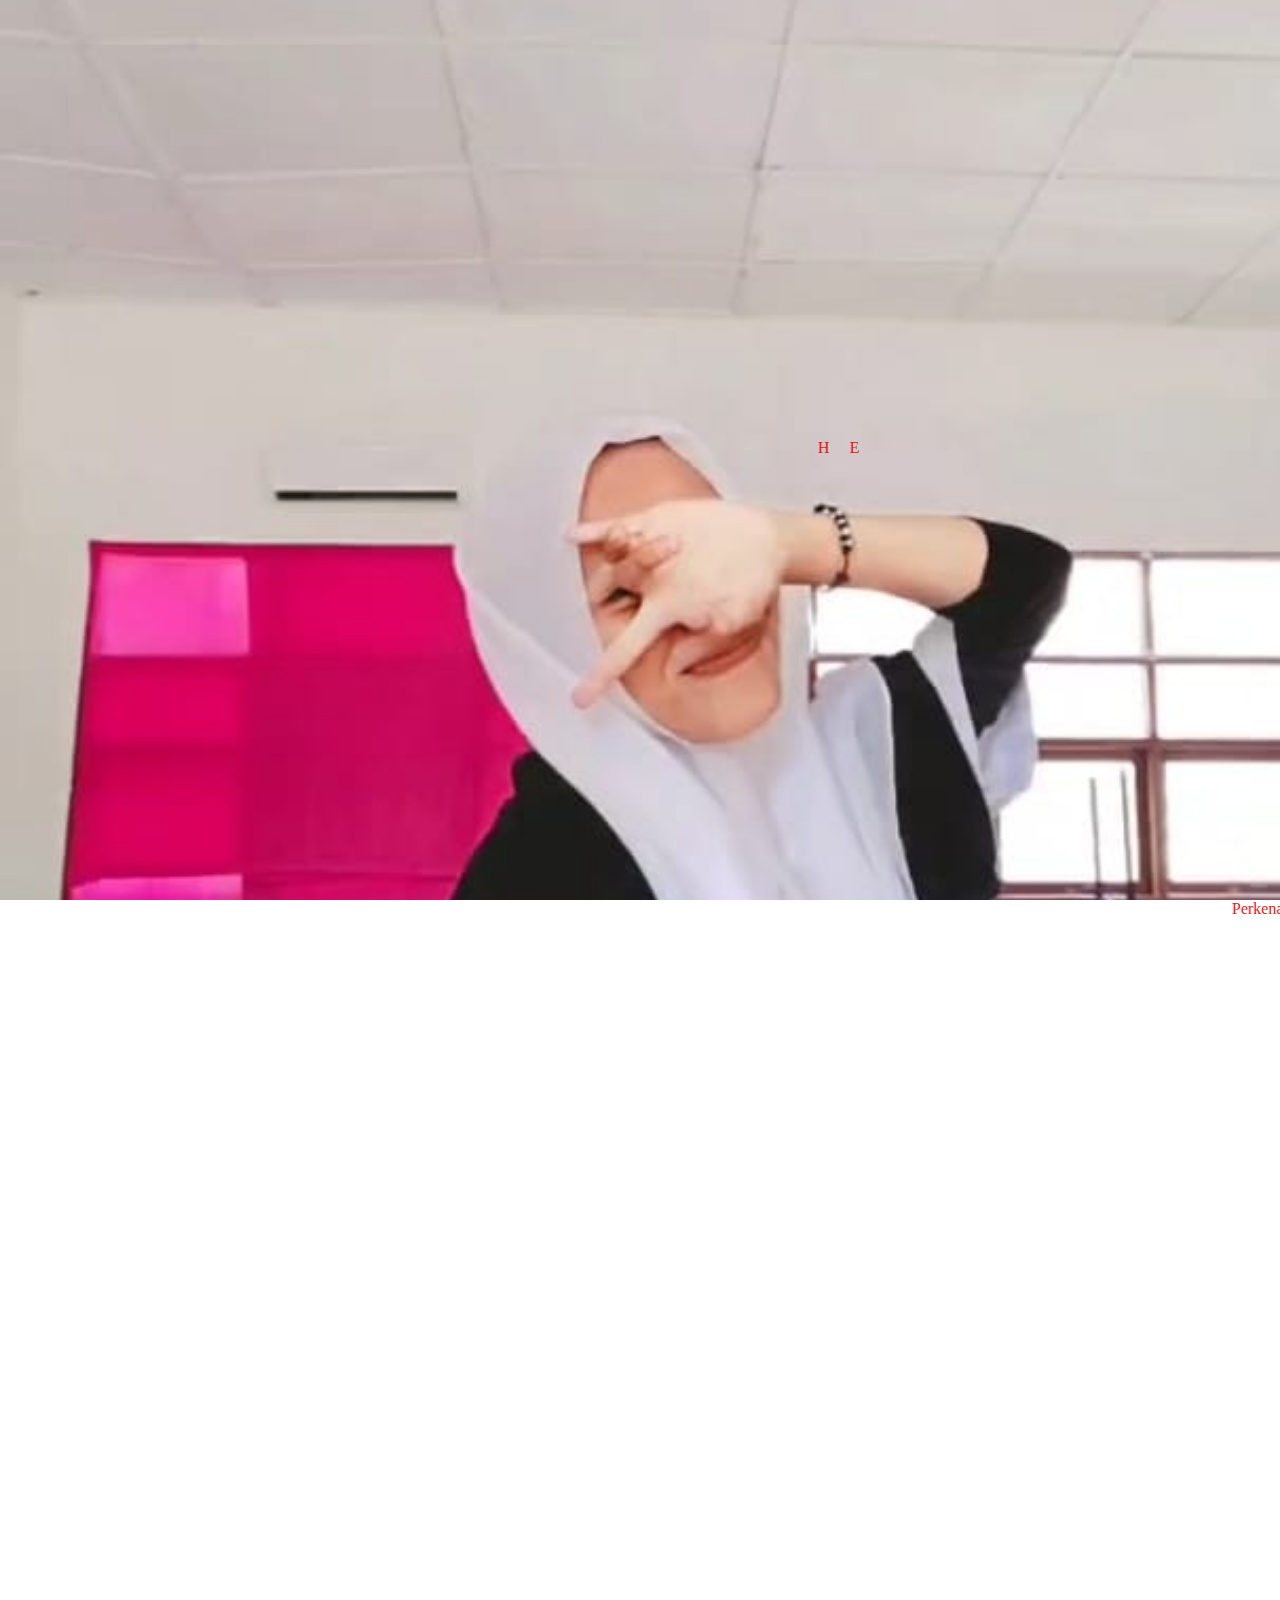
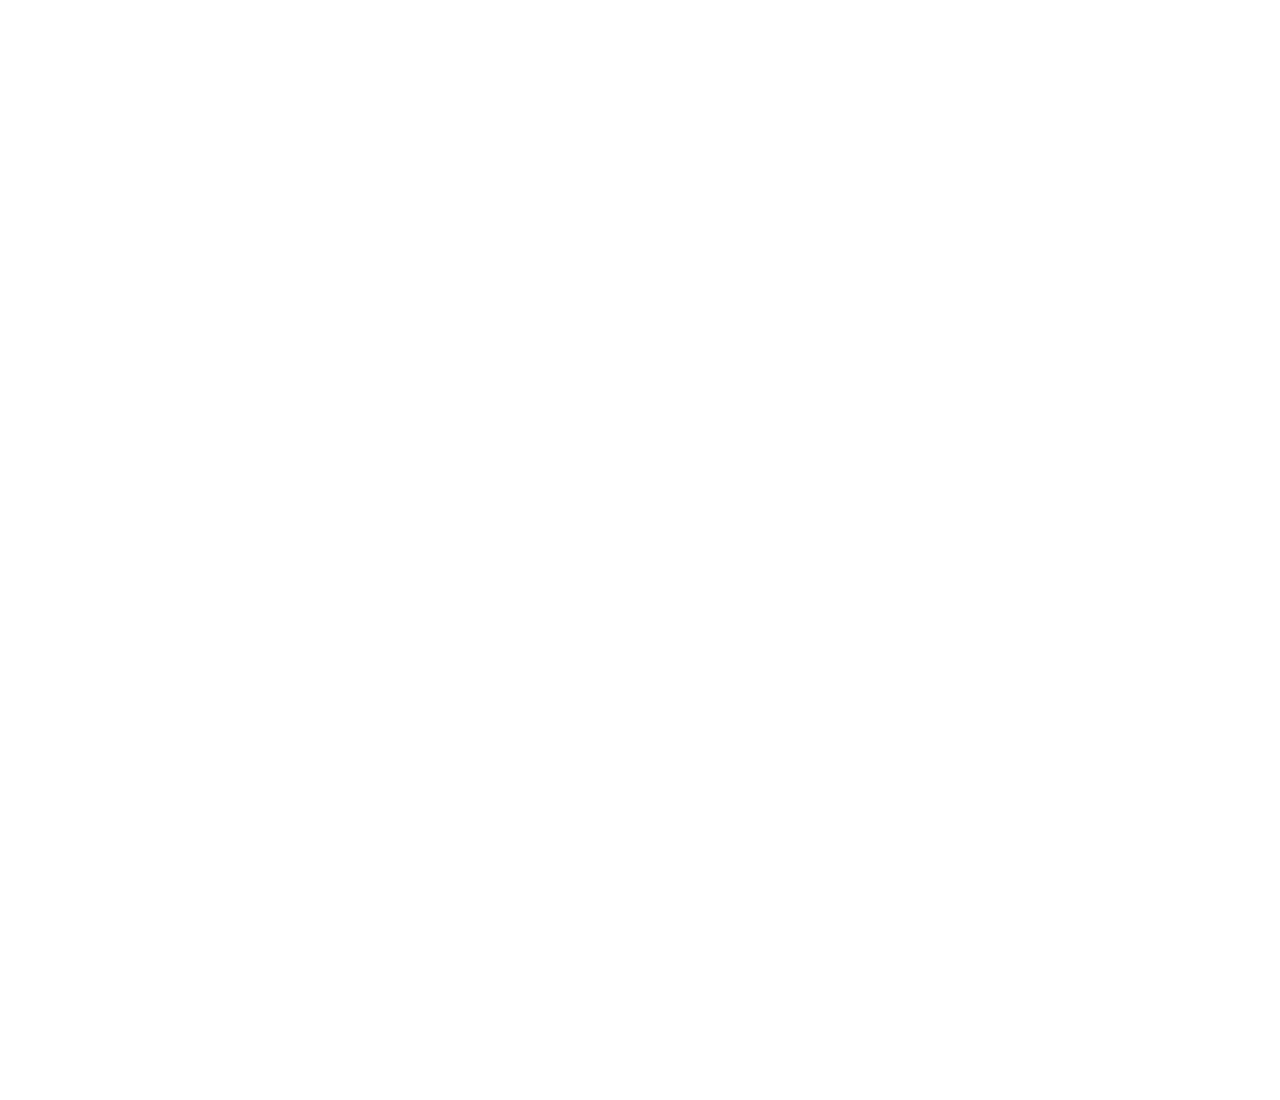
<file: index.html>
<!DOCTYPE html>
<html lang="en">
<head>
    <meta charset="UTF-8">
    <meta http-equiv="X-UA-Compatible" content="IE=edge">
    <meta name="viewport" content="width=device-width, initial-scale=1.0">
    <title>parallax</title>
    <link rel="stylesheet" href="style.css">
</head>
<body>
  <div class="parallax intro">
    <div class="cta">
      <div class="title"><marquee>HELLO I'M XI RPL</marquee></div>
    </div>
  </div>
<div class="parallax content">
<div class="asd">
     <marquee> Perkenalkan Nama Saya Ahmad Baqrah</marquee>
</div>
</div>
<div class="parallax fouter">
<div class="adf">
  <center><p>Kau tak akan mengerti bagaimana kesepianku
    menghadapi kemerdekaan tanpa cinta
    
    Kau tak akan mengerti segala lukaku
    karena cinta telah sembunyikan pisaunya.
    
    Membayangkan wajahmu adalah siksa.
    Kesepian adalah ketakutan dalam kelumpuhan.
    
    Engkau telah menjadi racun bagi darahku.
    Apabila aku dalam kangen dan sepi
    
    Itulah berarti
    aku tungku tanpa api.</p></center>
  </div>
</div>
</body>
</html>
</file>
<file: style.css>
*,
html,
body{
    margin: 0;
    padding:0;
    box-sizing: border-box;
}
.parallax{
    background-position: center;
    background-size: cover;
    background-attachment: fixed;
    width: 100%;
    height: 100vh;
}
.intro{
    background-image: url(1.jpg);
}
.content{
    background-image: url(2.jpg);
}
.fouter{
    background-image: url(3.jpg);
}
.cta{
    display: flex;
    justify-content: center;
    align-items: center;
    height: 100vh;
}
 .title{
    font-size: 400;
    letter-spacing: 20px;
    font-family: fantasy;
    color:rgb(224, 14, 14);
 }
 .asd{
    display: flex;
    justify-content: center;
    align-items: center;
    font-family: fantasy;
    color:rgb(224, 14, 14);
 }
 .adf{
    color:white;
 }
</file>
